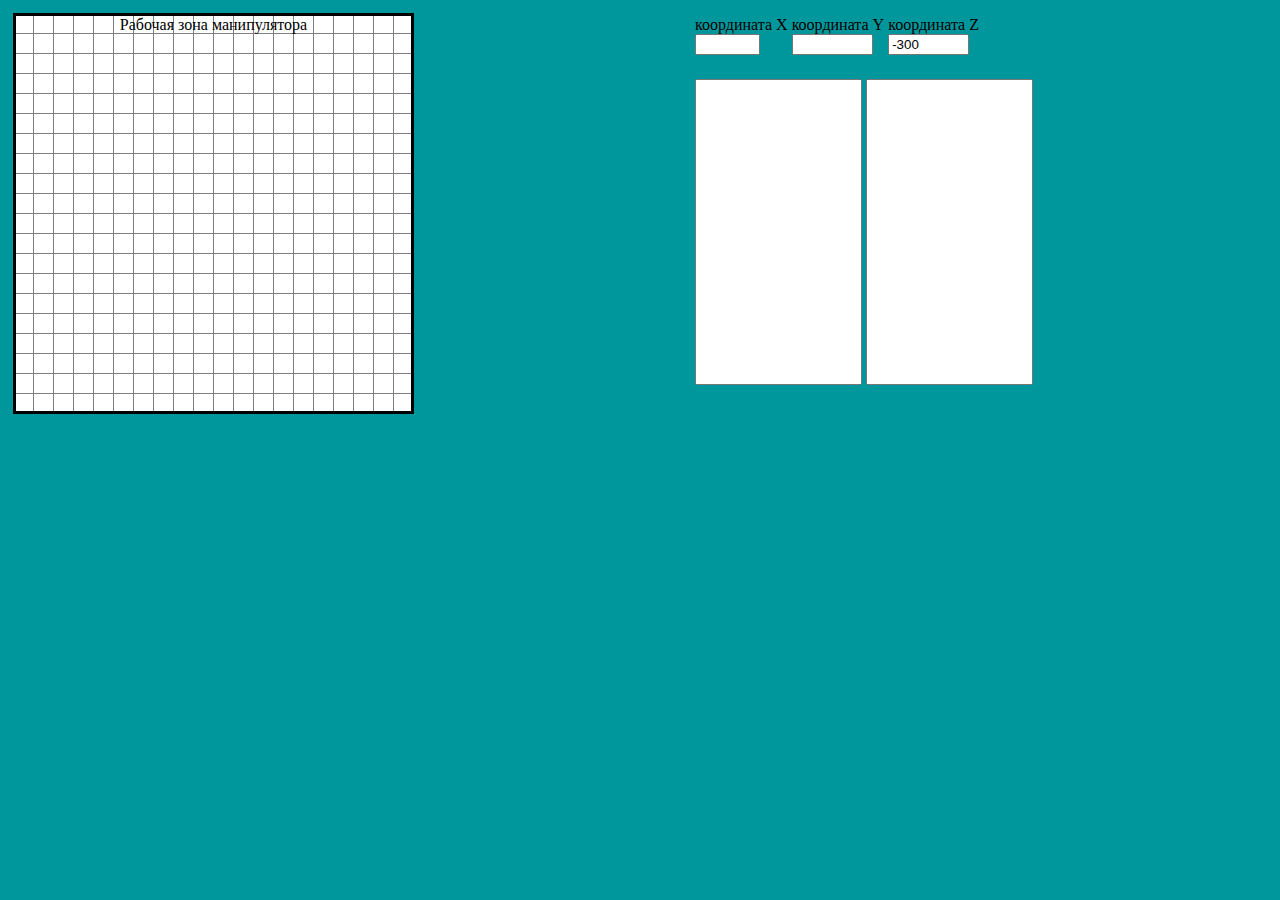
<file: window.html>
<!DOCTYPE html>
<html>
    <head>
        <meta http-equiv="Content-Type" content="text/html; charset=utf-8">
        <script src="jquery-2.1.4.min.js"></script>
        <script src="underscore.js"></script>
        <script src="backbone.js"></script>
        <script src="main.js"></script>
        <script src="mouse.js"></script>
        <script src="connection.js"></script>
        <script src="settings.js"></script>
        <script src="about.js"></script>
        <link rel="stylesheet" type="text/css" href="style.css">
    </head>
    <body>

    <table width="100%" cellspacing="0" cellpadding="5">
        <tr>
            <td valign="top">
                <div id="box">
                    Рабочая зона манипулятора
                </div>
            </td>
            <td valign="top">
                <table>
                    <td>
                        <label>
                            <span>координата X</span><br>
                            <input size = 5px readonly id = mouseX>
                        </label><br>
                    </td>
                    <td>
                        <label>
                            <span>координата Y</span><br>
                            <input size = 7px readonly id = mouseY>
                        </label><br>
                    </td>
                    <td>
                        <label>
                            <span>координата Z</span><br>
                            <input size = 7px readonly id = mouseZ value = '-300'>
                        </label><br>
                    </td>
                </table><br>
                <table>
                    <tr>
                            <td><textarea readonly id="send" cols="20" rows="20"></textarea>
                                </label><br></td>
                    <td><textarea readonly id="priem" cols="20" rows="20"></textarea></td>
                    </tr>
                </table>
            </td>
        </tr>
    </table>
    <br><br>


    <aside id="menu">
            <div class="btn btn-fullscreen" title="Fullscreen [F11 or F]"></div>
            <div class="btn btn-connection" title="Connection [C]"></div>
            <div class="btn btn-settings" title="Settings [F10]"></div>
            <div class="btn btn-about" title="About [F1]"></div>
        </aside>

        <aside id="connection" class="popup">
            <table class="form">
                <tbody>
                    <tr>
                        <th><label for="port">Port:</label></th>
                        <td>
                            <select id="port" name="port">
                            </select>
                        </td>
                    </tr>
                    <tr>
                        <th><label for="bitrate">Bit Rate:</label></th>
                        <td>
                            <select id="bitrate" name="bitrate">
                                <option value="9600" selected>9600</option>
                                <option value="19200">19200</option>
                                <option value="38400">38400</option>
                                <option value="57600">57600</option>
                                <option value="115200">115200</option>
                            </select>
                            baud
                        </td>
                    </tr>
                    <tr>
                        <th><label for="dataBits">Data Bits:</label></th>
                        <td>
                            <select id="dataBits" name="dataBits">
                                <option value="seven">Seven</option>
                                <option value="eight" selected>Eight</option>
                            </select>
                        </td>
                    </tr>
                    <tr>
                        <th><label for="parityBit">Parity Bit:</label></th>
                        <td>
                            <select id="parityBit" name="parityBit">
                                <option value="no" selected>No</option>
                                <option value="odd">Odd</option>
                                <option value="even">Even</option>
                            </select>
                        </td>
                    </tr>
                    <tr>
                        <th><label for="stopBits">Stop Bits:</label></th>
                        <td>
                            <select id="stopBits" name="stopBits">
                                <option value="one" selected>One</option>
                                <option value="two">Two</option>
                            </select>
                        </td>
                    </tr>
                    <tr>
                        <th></th>
                        <td>
                            <button id="connect" title="Turn autoconnection on [Space]">Connect</button>
                            <button id="stop-connection" title="Disconnect and turn autoconnection off [Space]">Stop</button>
                        </td>
                    </tr>
                </tbody>
            </table>
        </aside>

        <aside id="settings" class="popup">
            <table class="form">
                <tbody>
                    <tr>
                        <th><label for="font-size">Font Size:</label></th>
                        <td><input  id="font-size" type="number" name="font-size" min="1" max="100" value="10"></td>
                        <td>vw</td>
                    </tr>
                    <tr>
                        <th><label for="text-color">Text Color:</label></th>
                        <td><input  id="text-color" type="color" name="text-color" value="#ffffff"></td>
                        <td></td>
                    </tr>
                    <tr>
                        <th><label for="bg-color">BG Color:</label></th>
                        <td><input  id="bg-color" type="color" name="bg-color" value="#00979c"></td>
                        <td></td>
                    </tr>
                    <tr>
                        <th></th>
                        <td><button id="apply-settings">Apply</button></td>
                        <td></td>
                    </tr>
                </tbody>
            </table>
        </aside>

        <aside id="about" class="popup">
            <p>
                Serial Projector is made by <a href="http://amperka.ru" target="_blank">Amperka LLC</a>. From Russia with Love :-*
            </p>
            <p>
                Icons by <a href="http://fortawesome.github.io/Font-Awesome/" target="_blank">Font Awesome</a>.
            </p>
            <p>
                Application is distributed as is without any warranties on terms of MIT License.
                <a href="https://github.com/amperka/serial-projector" target="_blank">Source code</a> is available on GitHub.
            </p>
        </aside>
    </body>
</html>
</file>
<file: style.css>
/* Copyright (c) 2015, Amperka LLC
 *
 * This software may be modified and distributed under the terms
 * of the MIT license.  See the LICENSE.txt file for details.
 */

textarea {
    resize: none;
    overflow: hidden;
}

body {
    position: relative;
}


#box{
    width: 395px;
    height: 395px;
    border: 3px solid #000;
    text-align: center;

    background-color: #ffffff;
    background-image:
            linear-gradient(gray 1px, transparent 1px),
            linear-gradient(90deg, gray 1px, transparent 1px);
    background-size:
            20px 20px,
            20px 20px;
    background-position: -3px -3px;
}

#wrap {
    text-align: center;
    height: 100vh;
    line-height: 100vh;
}

h1 {
    text-align: center;
    display: inline-block;
    vertical-align: middle;
    line-height: normal;
}

#menu {
    position: absolute;
    font-size: 24px;
    right: 10px;
    bottom: 10px;
    color: #333;
}

#menu .btn {
    display: inline-block;
    margin-left: 10px;
    width: 32px;
    height: 32px;
    opacity: 0.5;
}

#menu .btn:hover {
    cursor: pointer;
    opacity: 1;
}

#menu .btn-fullscreen           { background-image: url('chrome-extension://__MSG_@@extension_id__/img/desktop_000000_32.png'); }
#menu .btn-connection           { background-image: url('chrome-extension://__MSG_@@extension_id__/img/chain-broken_000000_32.png'); }
#menu .btn-connection.connected { background-image: url('chrome-extension://__MSG_@@extension_id__/img/link_000000_32.png'); }
#menu .btn-settings             { background-image: url('chrome-extension://__MSG_@@extension_id__/img/cog_000000_32.png'); }
#menu .btn-about                { background-image: url('chrome-extension://__MSG_@@extension_id__/img/amperka_000000_32.png'); }

.popup {
    display: none;
    position: absolute;
    padding: 10px;
    bottom: 64px;
    right: 10px;
    background-color: white;
    font-size: 15px;

    border: 2px solid black;
    border-radius: 10px;
}

#about {
    width: 250px;
}

table.form input {
    padding: 3px;
    border: 1px solid #999;
    border-radius: 3px;
    font-size: 15px;
}

table.form table {
    width: 100%;
}

table.form th,
table.form td {
    padding: 5px 3px;
}

table.form th {
    text-align: left;
    white-space: nowrap;
    font-weight: normal;
}
</file>
